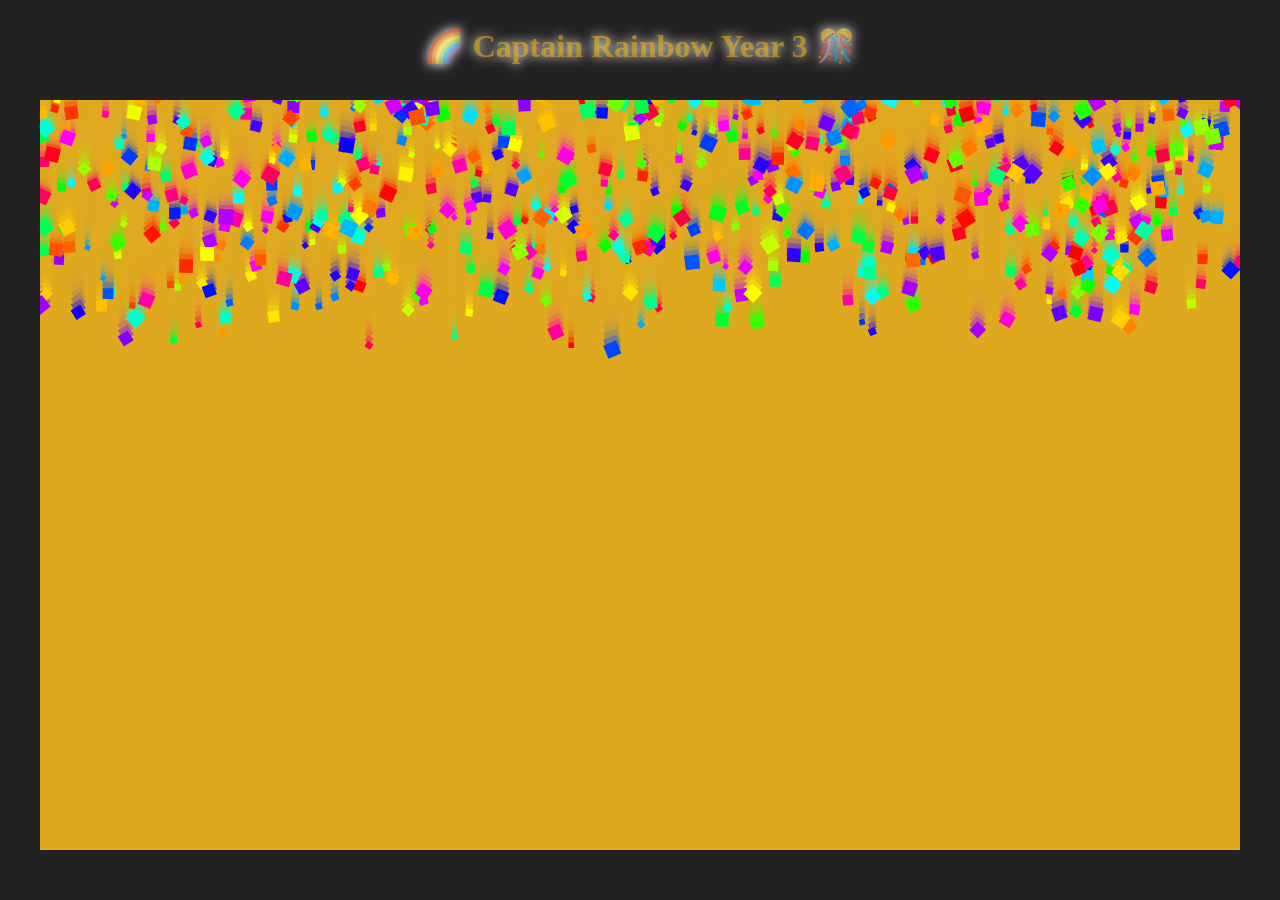
<file: confetti.html>
<html>
<head>
  <title>🌈 Rainbow Confetti 🎊</title>
</head>

<body>
<div class="canvas-container">
  <canvas width="1200" height="750"></canvas>
  <h1 class="title" id="title">🌈 Captain Rainbow Year 3 🎊</h1>
</div>

<style>
  body, html {
    margin: 0;
    background-color: #222;
  }
  .canvas-container {
    margin: auto;
    margin-top: 100px;
    width: 1200px;
    height: 750px;
    position: relative;
  }
  canvas {
    position: absolute;
  }
  .title {
    text-align: center;
    position: absolute;
    left: 50%;
    top: -10%;
    transform: translate(-50%, -50%);
    text-shadow: 0 0 12px #fff;
  }
</style>

<script src="sprite.js"></script>
<script>
  const title = document.getElementById('title')
  const canvas = document.querySelector('canvas')
  const ctx = canvas.getContext('2d');
  const width = canvas.width
  const height = canvas.height
  const numSprites = width * 2
  const sprites = []

  for (let i = 0; i < numSprites; i++) {
    const x = Math.random() * width
    const y = Math.random() * -height
    const h = Math.random() * 360
    const s = i / numSprites * 10 + 5 // Larger sprites in front for z ordering
    const dy = Math.random() * 3 + 3
    const dr = Math.random() * 6 - 3
    const sprite = Sprite(x, y, 0, s, s, `hsla(${h}, 100%, 50%, 1)`)
    sprite.dy = dy
    sprite.dr = dr
    sprites.push(sprite)
  }

  var h = 0
  function drawBackground() {
    h += 1
    ctx.fillStyle = `hsla(${h}, 75%, 50%, 0.5)`;
    ctx.fillRect(0, 0, canvas.width, canvas.height);

    title.style.color = `hsla(${h}, 100%, 50%, 0.5)`;
  }

  drawBackground()

  function onFrame(time) {
    drawBackground()

    sprites.forEach(function(sprite) {
      sprite.y += sprite.dy
      sprite.rotation += sprite.dr
      if (sprite.y > height) {
        sprite.y = 0
        sprite.x = Math.random() * width
        sprite.y = Math.random() * -height
        sprite.h = Math.random() * 360
        sprite.s = Math.random() * 30 + 10
        sprite.dy = Math.random() * 3 + 3
        sprite.dr = Math.random() * 6 - 3
      }
      sprite.update(ctx)
    })

    requestAnimationFrame(onFrame)
  }

  requestAnimationFrame(onFrame)
</script>
</body>
</html>
</file>
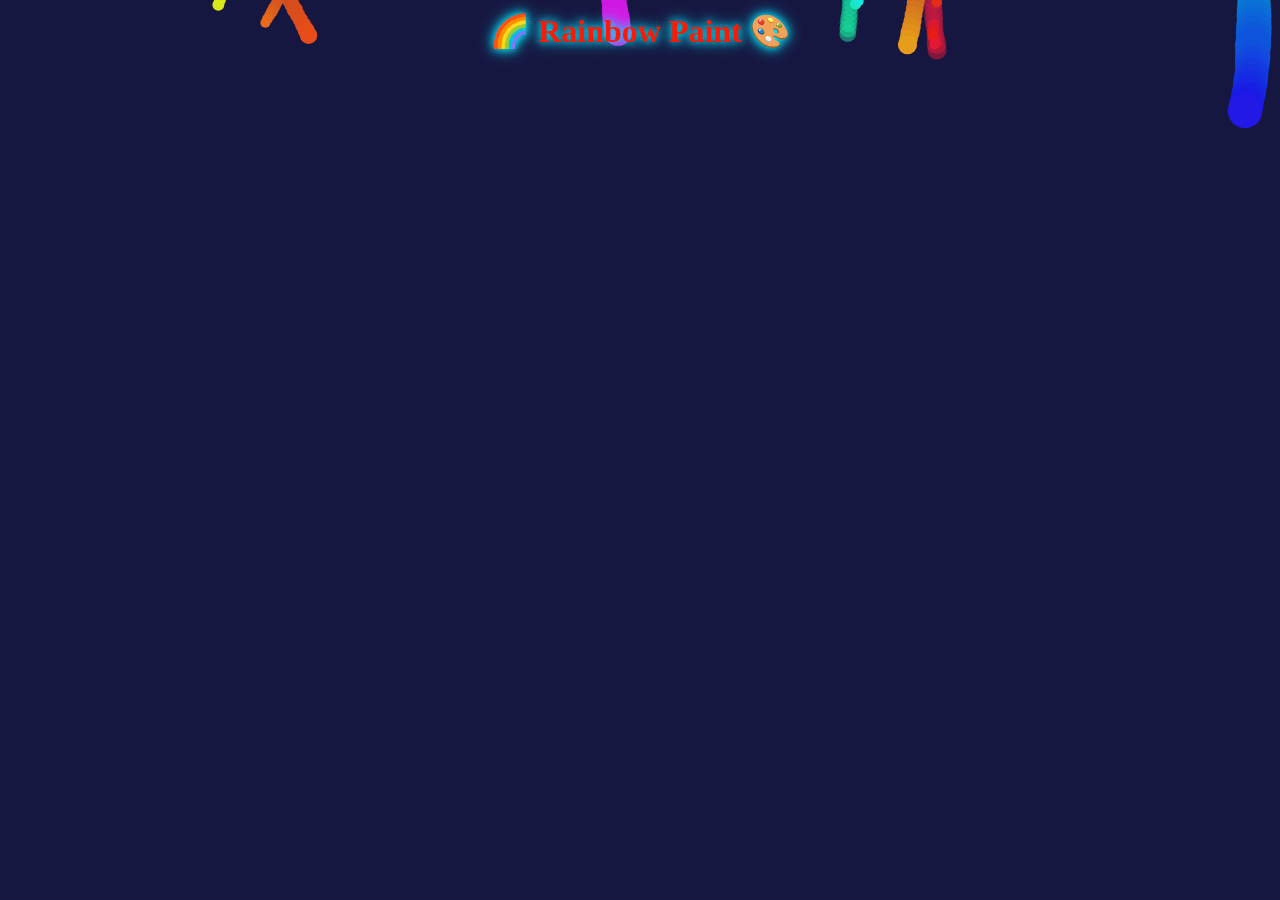
<file: paint.html>
<html>
<head>
  <title>🌈🎨 Rainbow Paint</title>
  <link rel="stylesheet" href="style.css">
</head>

<body>
<div class="canvas-container">
  <canvas width="1200" height="750"></canvas>
  <h1 class="title" id="title">🌈 Rainbow Paint 🎨</h1>
</div>

<script src="random.js"></script>
<script src="sprite.js"></script>
<script src="paint.js"></script>
</body>
</html>
</file>
<file: style.css>
body, html {
  margin: 0;
  background-color: #222;
}

.canvas-container {
  height: 100%;
  width: 100%;
  position: relative;
}

canvas {
  position: absolute;
}

.title {
  text-align: center;
  position: absolute;
  left: 50%;
  transform: translate(-50%, -25%);
  color: #bbb;
}
</file>
